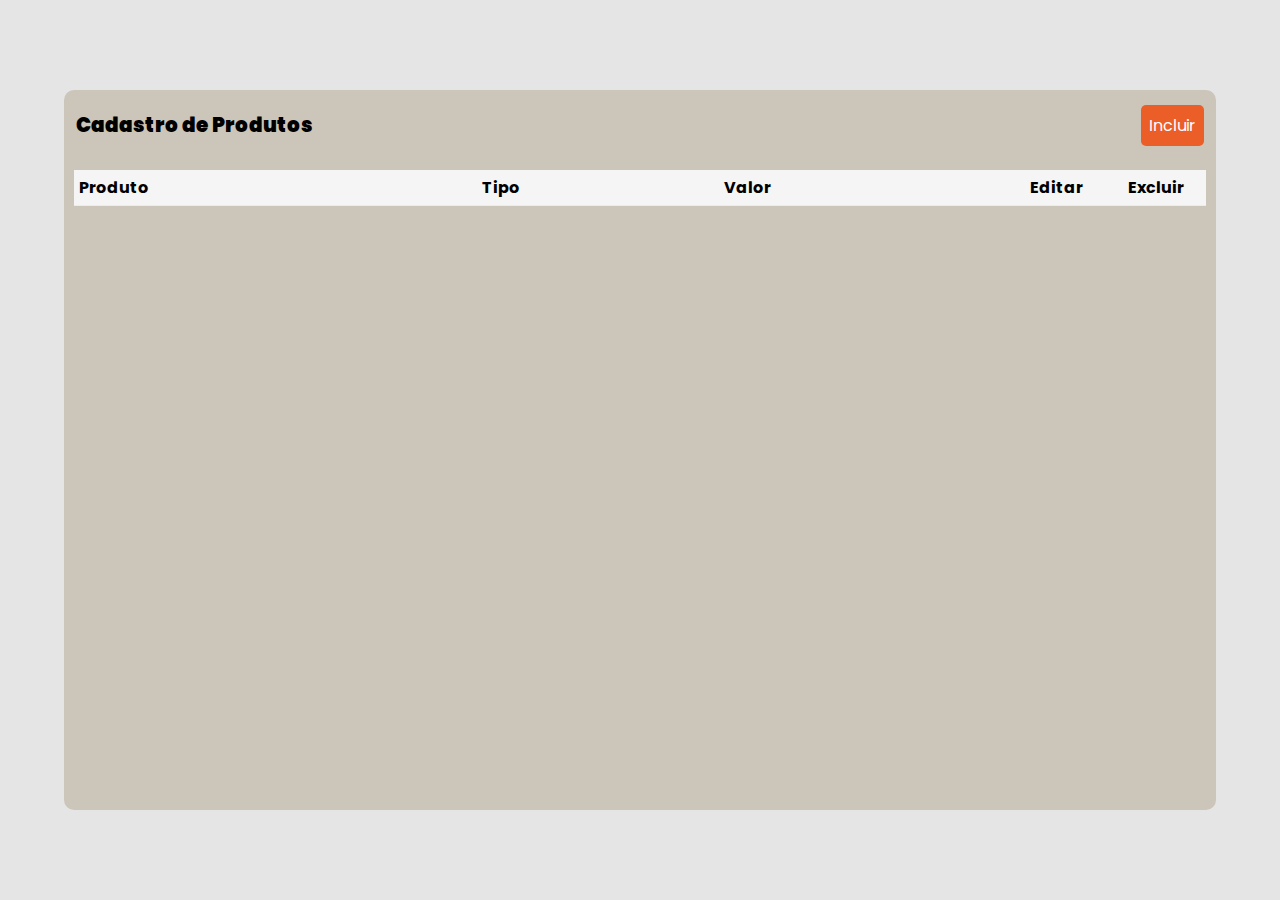
<file: CRUD-TOP/index.html>
<!DOCTYPE html>
<html lang="en">

<head>
  <meta charset="UTF-8">
  <meta http-equiv="X-UA-Compatible" content="IE=edge">
  <meta name="viewport" content="width=device-width, initial-scale=1.0">
  <title>CRUD</title>
  <link rel="stylesheet" href="style.css">
  <link href='https://unpkg.com/boxicons@2.1.1/css/boxicons.min.css' rel='stylesheet'>
</head>

<body>
  <div class="container">
    <div class="header">
      <span>Cadastro de Produtos</span>
      <button onclick="openModal()" id="new">Incluir</i></button>
    </div>

    <div class="divTable">
      <table>
        <thead>
          <tr>
            <th>Produto</th>
            <th>Tipo</th>
            <th>Valor</th>
            <th class="acao">Editar</th>
            <th class="acao">Excluir</th>
          </tr>
        </thead>
        <tbody>
        </tbody>
      </table>
    </div>

    <div class="modal-container">
      <div class="modal">
        <form>
          <label for="m-nome">Produto</label>
          <input id="m-nome" type="text" required />
  
          <label for="m-funcao">Tipo</label>
          <input id="m-funcao" type="text" required />
  
          <label for="m-salario">Valor</label>
          <input id="m-salario" type="number" required />
          <button id="btnSalvar">Salvar</button>
        </form>
      </div>
    </div>

  </div>
  <script src="script.js"></script>
</body>

</html>
</file>
<file: CRUD-TOP/style.css>
@import url('https://fonts.googleapis.com/css2?family=Poppins:wght@200;300;400;500;700&family=Roboto:wght@100;300;400;500;700;900&family=Source+Sans+Pro:wght@200;300;400;600;700;900&display=swap');

* {
  margin: 0;
  padding: 0;
  box-sizing: border-box;
  font-family: 'Poppins', sans-serif;
}

body {
  width: 100vw;
  height: 100vh;
  display: flex;
  align-items: center;
  justify-content: center;
  background-color: rgba(0,0,0,0.1);
}

button {
  cursor: pointer;
}

.container {
  width: 90%;
  height: 80%;
  border-radius: 10px;
  background:#CCC5B9;
}

.header {
  min-height: 70px;
  display: flex;
  align-items: center;
  justify-content: space-between;
  margin: auto 12px;
}

.header span {
  font-weight: 900;
  font-size: 20px;
  word-break: break-all;
}

#new {
  font-size: 16px;
  padding: 8px;
  border-radius: 5px;
  border: none;
  color: white;
  background-color: #EB5E28;
}

.divTable {
  padding: 10px;
  width: auto; 
  height:inherit; 
  overflow:auto;
}

.divTable::-webkit-scrollbar {
  width: 12px;
  background-color: #FFFCF2; 
}

.divTable::-webkit-scrollbar-thumb {
  border-radius: 10px;
  background-color: darkgray; 
}

table {
  width: 100%;
  border-spacing: 10px;
  word-break: break-all;
  border-collapse: collapse;
}

thead {
  background-color: whitesmoke;
}

tr {
  border-bottom: 1px solid rgb(238, 235, 235)!important;
}

tbody tr td {
  vertical-align: text-top;
  padding: 6px;
  max-width: 50px;
}

thead tr th {
  padding: 5px;
  text-align: start;
  margin-bottom: 50px;
}

tbody tr {
  margin-bottom: 50px;
}

thead tr th.acao {
  width: 100px!important;
  text-align: center;
}

tbody tr td.acao {
  text-align: center;
}

@media (max-width: 700px) {
  body {
    font-size: 10px;
  }
  
  .header span {
    font-size: 15px;
  }

  #new {
    padding: 5px;
    font-size: 10px;
  }

  thead tr th.acao {
    width: auto!important;
  }
  
  td button i {
    font-size: 20px!important;
  }

  td button i:first-child {
    margin-right: 0;
  }

  .modal {
    width: 90%!important;
  }

  .modal label {
    font-size: 12px!important;
  }
}

.modal-container {
  width: 100vw;
  height: 100vh;
  position: fixed;
  top: 0;
  left: 0;
  background-color: rgba(0, 0, 0, 0.5);
  display: none;
  z-index: 999;
  align-items: center;
  justify-content: center;
}

.modal {
  display: flex;
  flex-direction: column;
  align-items: center;
  padding: 40px;
  background-color: white;
  border-radius: 10px;
  width: 50%;
}

.modal label {
  font-size: 14px;
  width: 100%;
}

.modal input {
  width: 100%;
  outline: none;
  padding: 5px 10px; 
  width: 100%;
  margin-bottom: 20px;
  border-top: none;
  border-left: none;
  border-right: none;
}

.modal button {
  width: 100%;
  margin: 10px auto;
  outline: none;
  border-radius: 10px; 
  padding: 5px 10px; 
  width: 100%;
  border: none;
  background-color:#EB5E28;
  color: white;
}

.active {
  display: flex;
}

.active .modal {
  animation: modal .4s;
}

@keyframes modal {
  from {
    opacity: 0;
    transform: translate3d(0, -60px, 0);
  }
  to {
    opacity: 1;
    transform: translate3d(0, 0, 0);
  }
}

td button {
  border: none;
  outline: none;
  background: transparent;
}

td button i {
  font-size: 25px;
}

td button i:first-child {
  margin-right: 10px;
}
</file>
